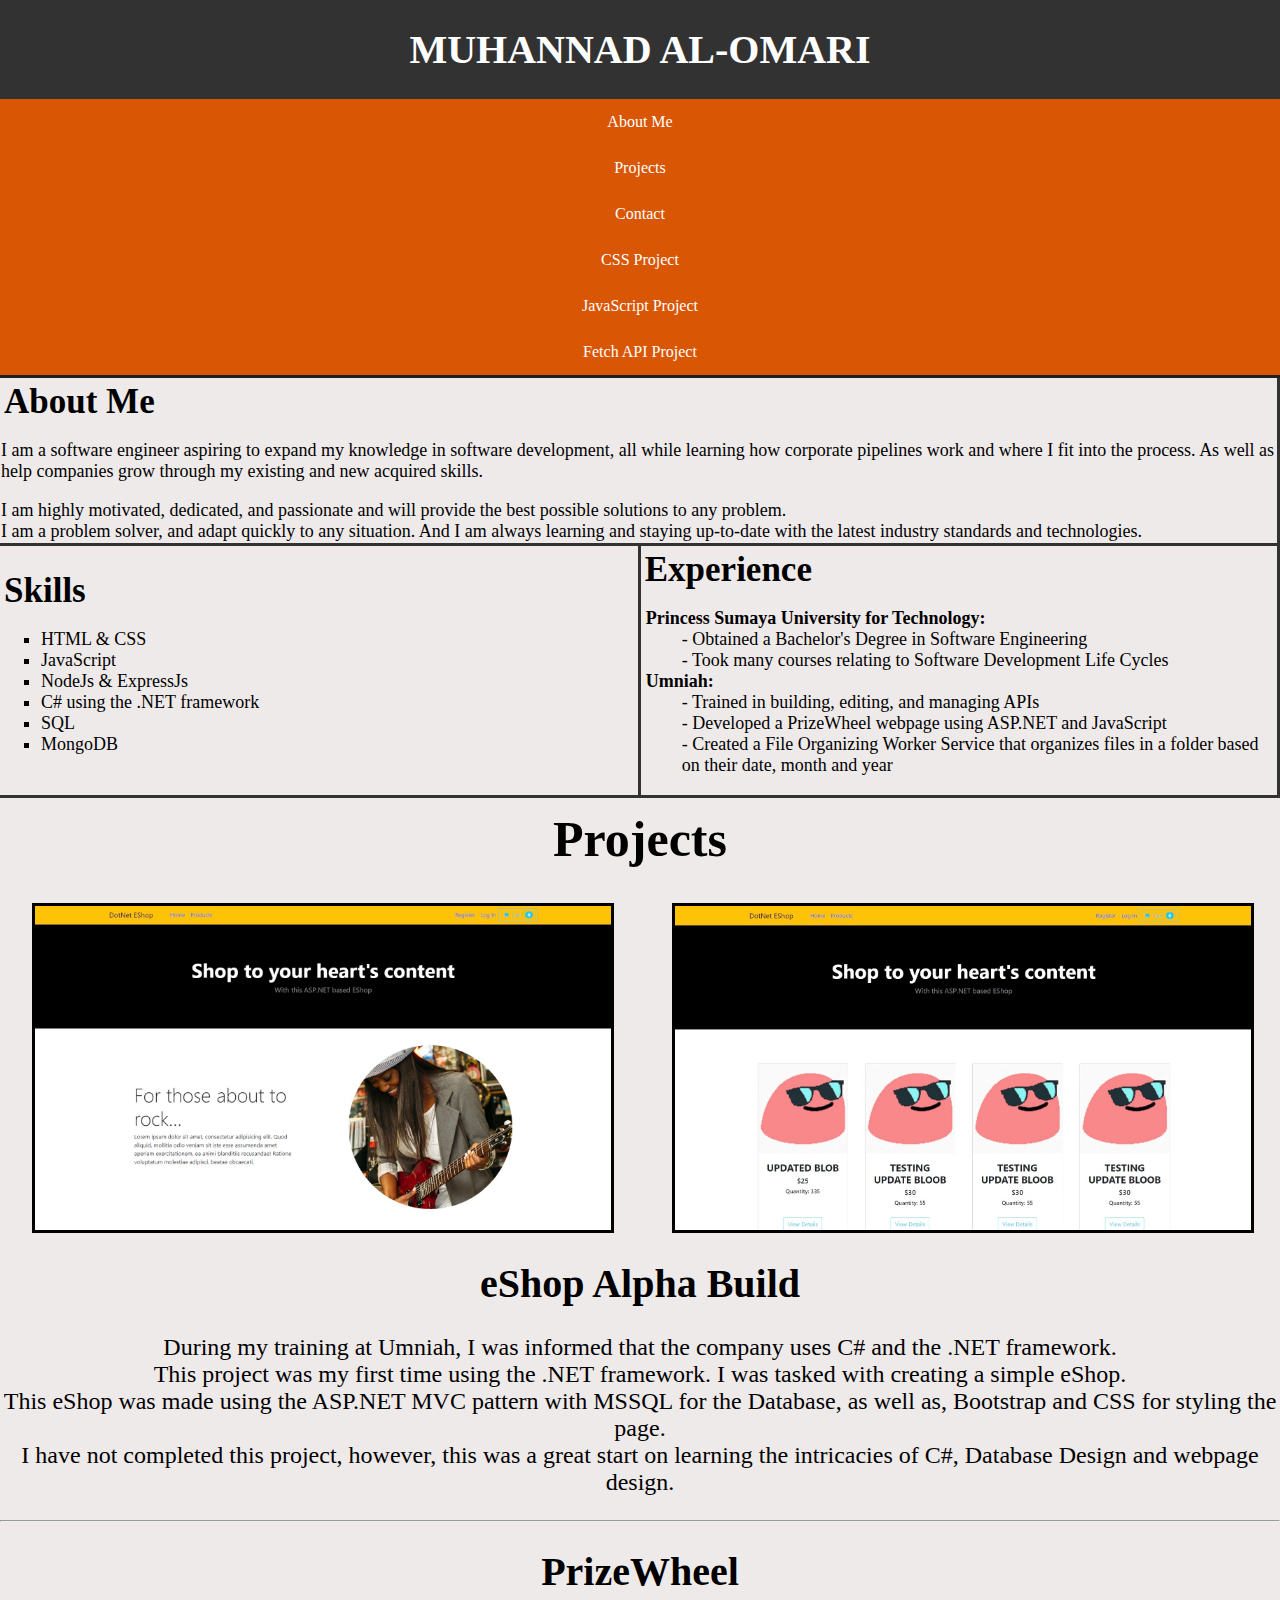
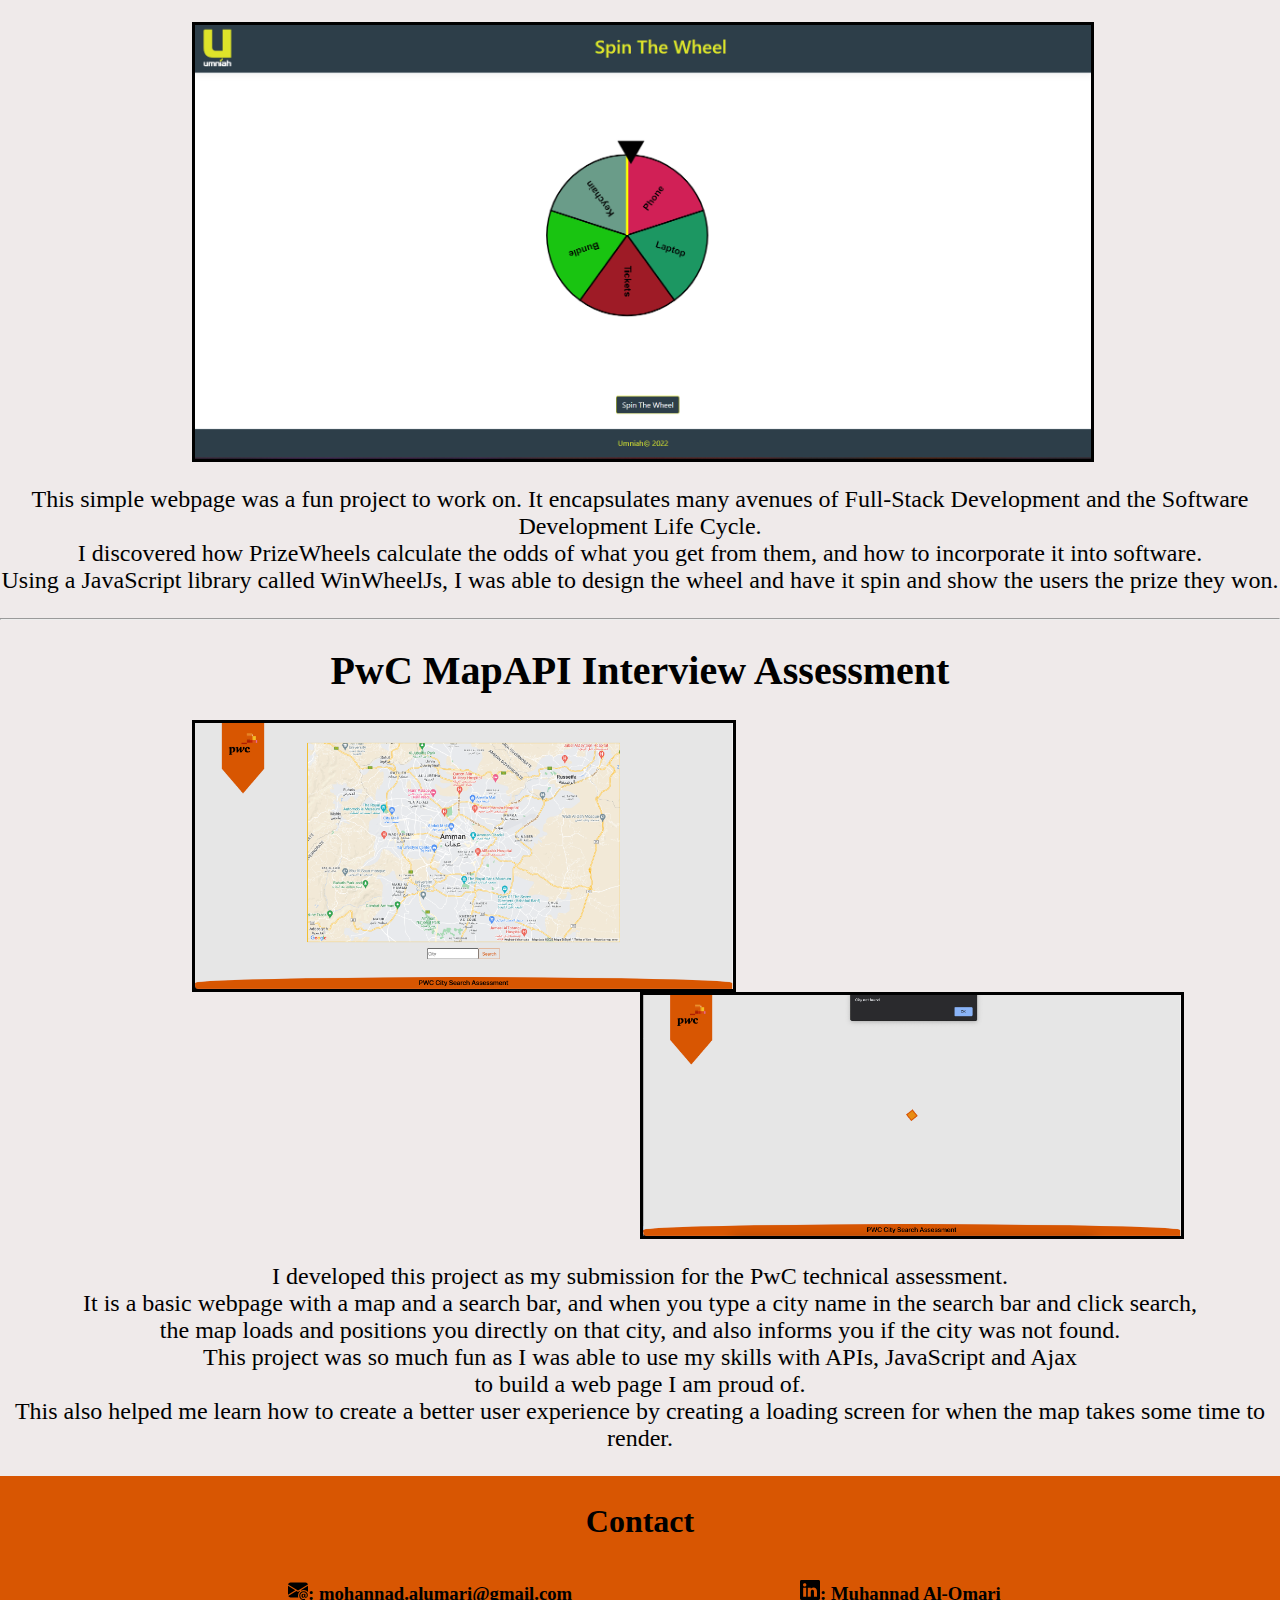
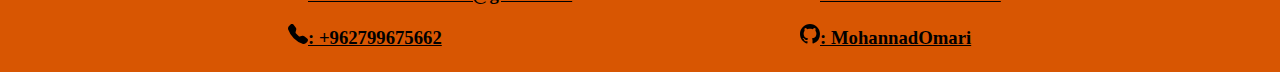
<file: index.html>
<html>
  <head>
    <title>Portfolio</title>
    <meta charset="utf-8" />
    <meta name="viewport" content="width=device-width, initial-scale=1" />
    <link rel="stylesheet" href="./css/style.css" />
  </head>

  <body>
    <!-- Header -->
    <header>
      <nav>
        <ul>
          <li class="heading">
            <a href="./"><h1 class="myName">MUHANNAD AL-OMARI</h1></a>
          </li>
          <li><a href="#about">About Me</a></li>
          <li><a href="#projects">Projects</a></li>
          <li><a href="#contact">Contact</a></li>
          <li><a href="./pages/Csspart.html">CSS Project</a></li>
          <li><a href="./pages/Jspart.html">JavaScript Project</a></li>
          <li><a href="./pages/fetchapi.html">Fetch API Project</a></li>
        </ul>
      </nav>
    </header>

    <!-- About Me -->
    <section id="about">
      <table>
        <tbody>
          <tr>
            <td colspan="2" class="aboutme">
              <h1 class="titles">About Me</h1>
              <p>
                I am a software engineer aspiring to expand my knowledge in
                software development, all while learning how corporate pipelines
                work and where I fit into the process. As well as help companies
                grow through my existing and new acquired skills.
              </p>
              <p>
                I am highly motivated, dedicated, and passionate and will
                provide the best possible solutions to any problem.<br />
                I am a problem solver, and adapt quickly to any situation. And I
                am always learning and staying up-to-date with the latest
                industry standards and technologies.
              </p>
            </td>
          </tr>
          <tr>
            <td class="skills">
              <h1 class="titles">Skills</h1>
              <ul class="skillslist">
                <li>HTML & CSS</li>
                <li>JavaScript</li>
                <li>NodeJs & ExpressJs</li>
                <li>C# using the .NET framework</li>
                <li>SQL</li>
                <li>MongoDB</li>
              </ul>
            </td>
            <td class="experience">
              <h1 class="titles">Experience</h1>
              <dl>
                <dt>Princess Sumaya University for Technology:</dt>
                <dd>- Obtained a Bachelor's Degree in Software Engineering</dd>
                <dd>
                  - Took many courses relating to Software Development Life
                  Cycles
                </dd>
                <dt>Umniah:</dt>
                <dd>- Trained in building, editing, and managing APIs</dd>
                <dd>
                  - Developed a PrizeWheel webpage using ASP.NET and JavaScript
                </dd>
                <dd>
                  - Created a File Organizing Worker Service that organizes
                  files in a folder based on their date, month and year
                </dd>
              </dl>
            </td>
          </tr>
        </tbody>
      </table>
    </section>

    <!-- Projects -->
    <section id="projects">
      <h1 class="projects">Projects</h1>
      <div class="d-flex">
        <div class="container">
          <img src="./imgs/eshop.jpeg" alt="eShop webpage" class="eshop" />
        </div>
        <div class="container">
          <img
            src="./imgs/eshopProducts.jpeg"
            alt="eShop Products"
            class="product"
          />
        </div>
      </div>
      <h1 class="descriptiontitle">eShop Alpha Build</h1>
      <p class="description">
        During my training at Umniah, I was informed that the company uses C#
        and the .NET framework. <br />
        This project was my first time using the .NET framework. I was tasked
        with creating a simple eShop. <br />
        This eShop was made using the ASP.NET MVC pattern with MSSQL for the
        Database, as well as, Bootstrap and CSS for styling the page. <br />
        I have not completed this project, however, this was a great start on
        learning the intricacies of C#, Database Design and webpage design.<br />
      </p>
      <hr />
      <h1 class="descriptiontitle">PrizeWheel</h1>
      <div class="container">
        <img src="./imgs/PrizeWheel.png" alt="PrizeWheel webpage" />
      </div>
      <p class="description">
        This simple webpage was a fun project to work on. It encapsulates many
        avenues of Full-Stack Development and the Software Development Life
        Cycle. <br />
        I discovered how PrizeWheels calculate the odds of what you get from
        them, and how to incorporate it into software. <br />
        Using a JavaScript library called WinWheelJs, I was able to design the
        wheel and have it spin and show the users the prize they won.
      </p>
      <hr />
      <h1 class="descriptiontitle">PwC MapAPI Interview Assessment</h1>
      <div class="container">
        <img src="./imgs/mapapi.png" alt="eShop webpage" class="leftimg" />
        <img
          src="./imgs/mapapiloading.png"
          alt="eShop Products"
          class="rightimg"
        />
      </div>
      <p class="description">
        I developed this project as my submission for the PwC technical
        assessment. <br />
        It is a basic webpage with a map and a search bar, and when you type a
        city name in the search bar and click search, <br />
        the map loads and positions you directly on that city, and also informs
        you if the city was not found. <br />
        This project was so much fun as I was able to use my skills with APIs,
        JavaScript and Ajax <br />
        to build a web page I am proud of. <br />
        This also helped me learn how to create a better user experience by
        creating a loading screen for when the map takes some time to render.
      </p>
    </section>

    <!-- Contact -->
    <footer id="contact">
      <h1 class="contacttitle">Contact</h1>
      <div class="d-flex">
        <div class="container">
          <h3>
            <a href="mailto:mohannad.alumari@gmail.com"
              ><img src="./svgs/email.svg" alt="email" class="leftsvg" />:
              mohannad.alumari@gmail.com</a
            >
          </h3>
          <h3>
            <a href="tel:+962799675662"
              ><img src="./svgs/phone.svg" alt="phone" class="leftsvg" />:
              +962799675662</a
            >
          </h3>
        </div>
        <div class="container">
          <h3>
            <a
              href="https://jo.linkedin.com/in/muhannad-al-omari-129437238"
              target="_blank"
              rel="noopener noreferrer"
              ><img
                src="./svgs/linkedin.svg"
                alt="linkedin"
                class="rightsvg"
              />: Muhannad Al-Omari</a
            >
          </h3>
          <h3>
            <a
              href="https://github.com/MohannadOmari"
              target="_blank"
              rel="noopener noreferrer"
              ><img src="./svgs/github.svg" alt="github" class="rightsvg" />:
              MohannadOmari</a
            >
          </h3>
        </div>
      </div>
    </footer>
  </body>
</html>
</file>
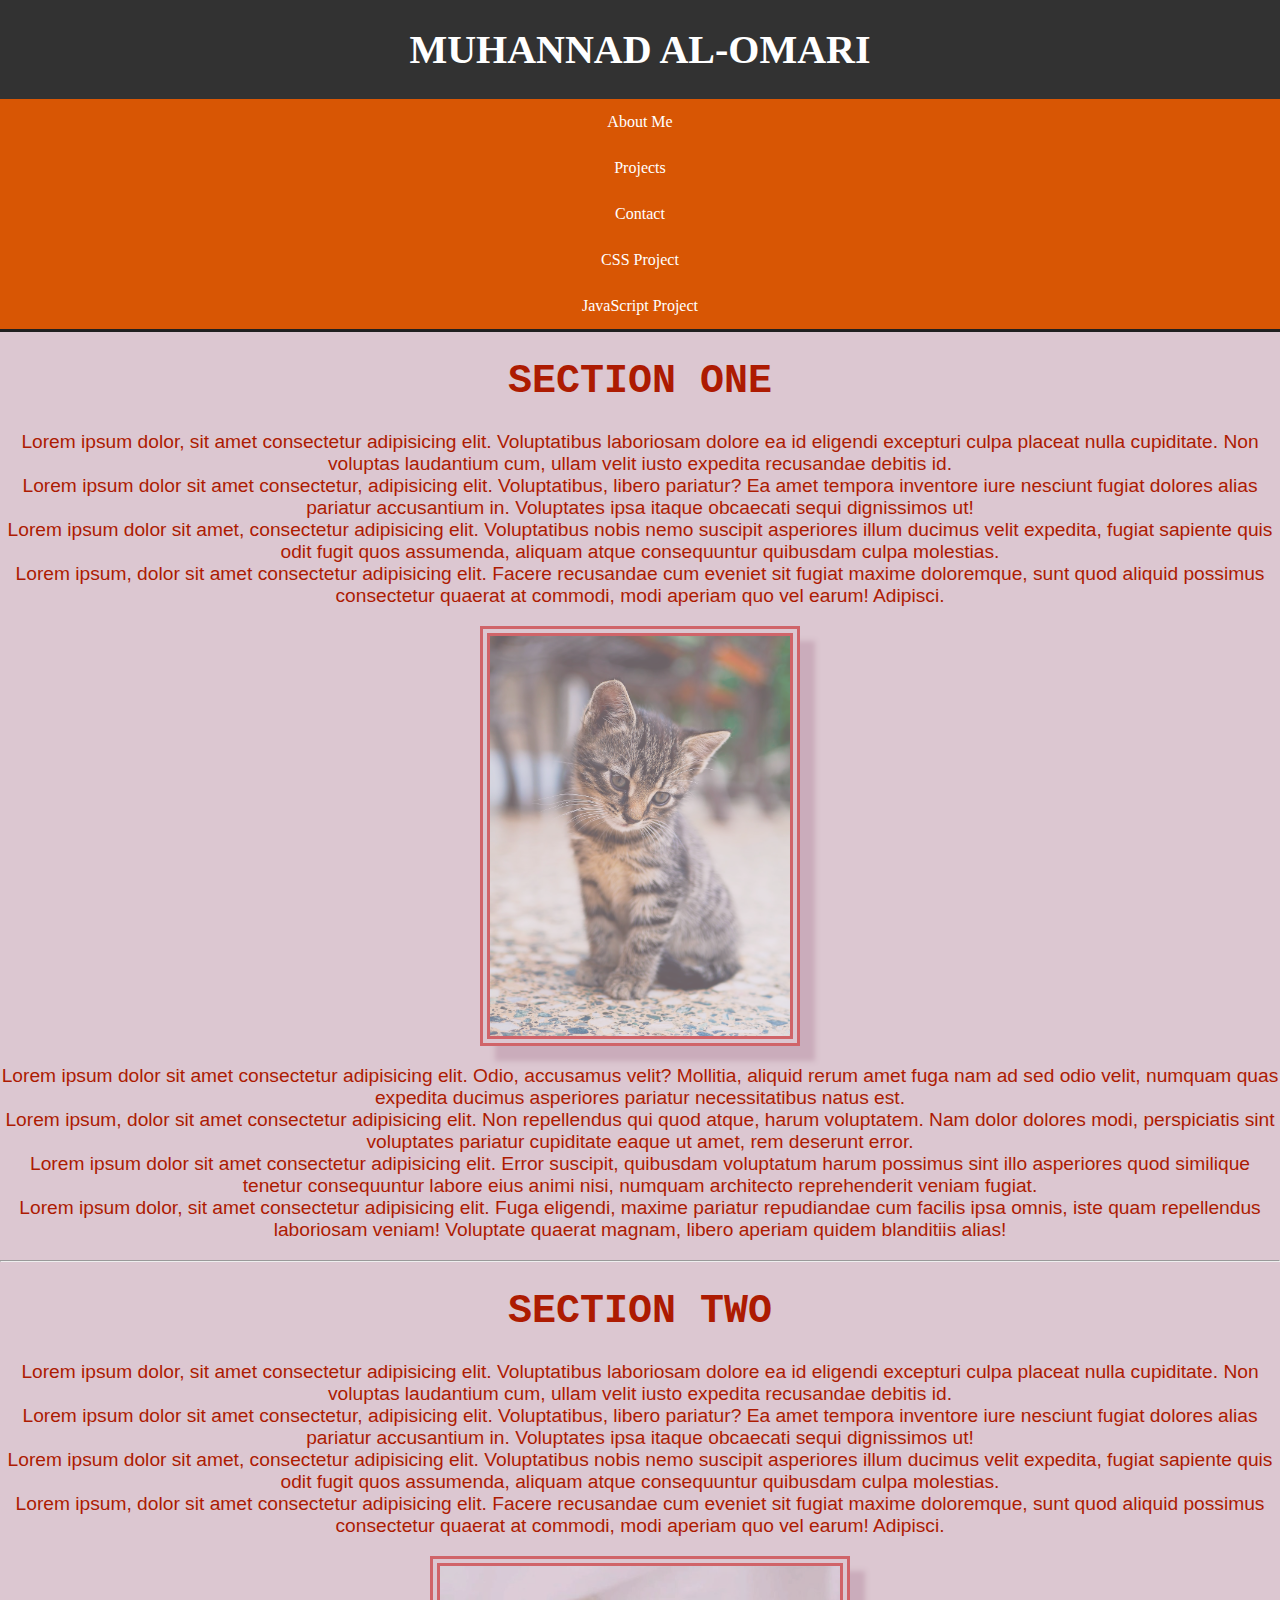
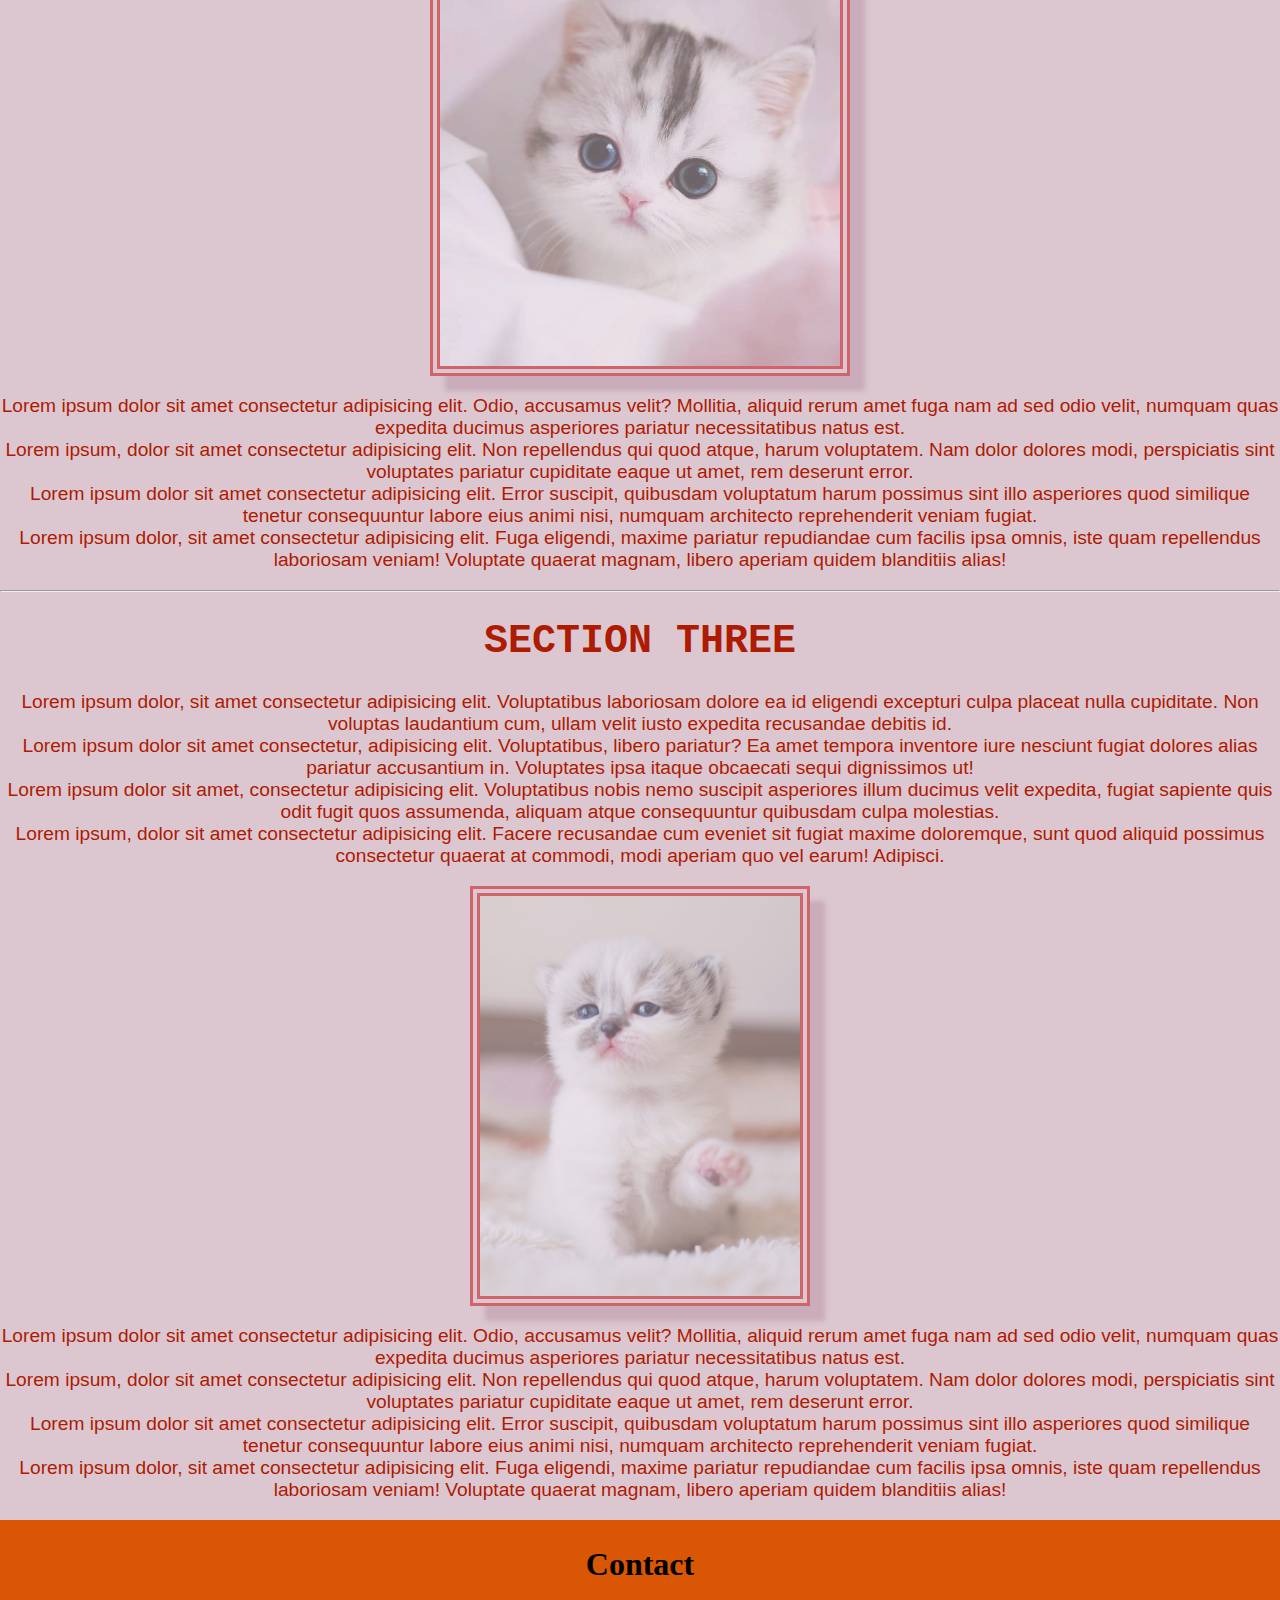
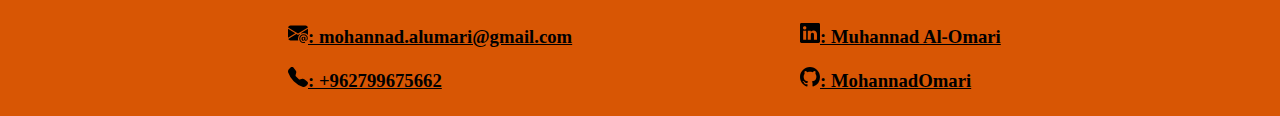
<file: Csspart.html>
<html>
  <head>
    <title>Assignment 1 - CSS part</title>
    <meta charset="utf-8" />
    <meta name="viewport" content="width=device-width, initial-scale=1" />
    <link rel="stylesheet" href="./css/csspart.css" />
  </head>
  <body>
    <!-- Header -->
    <header>
      <nav>
        <ul>
          <li class="heading">
            <a href="./"><h1 class="myName">MUHANNAD AL-OMARI</h1></a>
          </li>
          <li><a href="./#about">About Me</a></li>
          <li><a href="./#projects">Projects</a></li>
          <li><a href="#contact">Contact</a></li>
          <li><a href="./Csspart.html">CSS Project</a></li>
          <li><a href="./Jspart.html">JavaScript Project</a></li>
        </ul>
      </nav>
    </header>

    <section class="sectionOne">
      <h1>SECTION ONE</h1>
      <p>
        Lorem ipsum dolor, sit amet consectetur adipisicing elit. Voluptatibus
        laboriosam dolore ea id eligendi excepturi culpa placeat nulla
        cupiditate. Non voluptas laudantium cum, ullam velit iusto expedita
        recusandae debitis id. <br />
        Lorem ipsum dolor sit amet consectetur, adipisicing elit. Voluptatibus,
        libero pariatur? Ea amet tempora inventore iure nesciunt fugiat dolores
        alias pariatur accusantium in. Voluptates ipsa itaque obcaecati sequi
        dignissimos ut! <br />
        Lorem ipsum dolor sit amet, consectetur adipisicing elit. Voluptatibus
        nobis nemo suscipit asperiores illum ducimus velit expedita, fugiat
        sapiente quis odit fugit quos assumenda, aliquam atque consequuntur
        quibusdam culpa molestias. <br />
        Lorem ipsum, dolor sit amet consectetur adipisicing elit. Facere
        recusandae cum eveniet sit fugiat maxime doloremque, sunt quod aliquid
        possimus consectetur quaerat at commodi, modi aperiam quo vel earum!
        Adipisci.
      </p>
      <img src="./imgs/cat1.jpeg" alt="cat" height="400" />
      <p>
        Lorem ipsum dolor sit amet consectetur adipisicing elit. Odio, accusamus
        velit? Mollitia, aliquid rerum amet fuga nam ad sed odio velit, numquam
        quas expedita ducimus asperiores pariatur necessitatibus natus est.
        <br />
        Lorem ipsum, dolor sit amet consectetur adipisicing elit. Non
        repellendus qui quod atque, harum voluptatem. Nam dolor dolores modi,
        perspiciatis sint voluptates pariatur cupiditate eaque ut amet, rem
        deserunt error. <br />
        Lorem ipsum dolor sit amet consectetur adipisicing elit. Error suscipit,
        quibusdam voluptatum harum possimus sint illo asperiores quod similique
        tenetur consequuntur labore eius animi nisi, numquam architecto
        reprehenderit veniam fugiat. <br />
        Lorem ipsum dolor, sit amet consectetur adipisicing elit. Fuga eligendi,
        maxime pariatur repudiandae cum facilis ipsa omnis, iste quam
        repellendus laboriosam veniam! Voluptate quaerat magnam, libero aperiam
        quidem blanditiis alias!
      </p>
    </section>
    <hr />
    <section class="sectionTwo">
      <h1>SECTION TWO</h1>
      <p>
        Lorem ipsum dolor, sit amet consectetur adipisicing elit. Voluptatibus
        laboriosam dolore ea id eligendi excepturi culpa placeat nulla
        cupiditate. Non voluptas laudantium cum, ullam velit iusto expedita
        recusandae debitis id. <br />
        Lorem ipsum dolor sit amet consectetur, adipisicing elit. Voluptatibus,
        libero pariatur? Ea amet tempora inventore iure nesciunt fugiat dolores
        alias pariatur accusantium in. Voluptates ipsa itaque obcaecati sequi
        dignissimos ut! <br />
        Lorem ipsum dolor sit amet, consectetur adipisicing elit. Voluptatibus
        nobis nemo suscipit asperiores illum ducimus velit expedita, fugiat
        sapiente quis odit fugit quos assumenda, aliquam atque consequuntur
        quibusdam culpa molestias. <br />
        Lorem ipsum, dolor sit amet consectetur adipisicing elit. Facere
        recusandae cum eveniet sit fugiat maxime doloremque, sunt quod aliquid
        possimus consectetur quaerat at commodi, modi aperiam quo vel earum!
        Adipisci.
      </p>
      <img src="./imgs/cat2.jpeg" alt="cat" height="400" />
      <p>
        Lorem ipsum dolor sit amet consectetur adipisicing elit. Odio, accusamus
        velit? Mollitia, aliquid rerum amet fuga nam ad sed odio velit, numquam
        quas expedita ducimus asperiores pariatur necessitatibus natus est.
        <br />
        Lorem ipsum, dolor sit amet consectetur adipisicing elit. Non
        repellendus qui quod atque, harum voluptatem. Nam dolor dolores modi,
        perspiciatis sint voluptates pariatur cupiditate eaque ut amet, rem
        deserunt error. <br />
        Lorem ipsum dolor sit amet consectetur adipisicing elit. Error suscipit,
        quibusdam voluptatum harum possimus sint illo asperiores quod similique
        tenetur consequuntur labore eius animi nisi, numquam architecto
        reprehenderit veniam fugiat. <br />
        Lorem ipsum dolor, sit amet consectetur adipisicing elit. Fuga eligendi,
        maxime pariatur repudiandae cum facilis ipsa omnis, iste quam
        repellendus laboriosam veniam! Voluptate quaerat magnam, libero aperiam
        quidem blanditiis alias!
      </p>
    </section>
    <hr />
    <section class="sectionThree">
      <h1>SECTION THREE</h1>
      <p>
        Lorem ipsum dolor, sit amet consectetur adipisicing elit. Voluptatibus
        laboriosam dolore ea id eligendi excepturi culpa placeat nulla
        cupiditate. Non voluptas laudantium cum, ullam velit iusto expedita
        recusandae debitis id. <br />
        Lorem ipsum dolor sit amet consectetur, adipisicing elit. Voluptatibus,
        libero pariatur? Ea amet tempora inventore iure nesciunt fugiat dolores
        alias pariatur accusantium in. Voluptates ipsa itaque obcaecati sequi
        dignissimos ut! <br />
        Lorem ipsum dolor sit amet, consectetur adipisicing elit. Voluptatibus
        nobis nemo suscipit asperiores illum ducimus velit expedita, fugiat
        sapiente quis odit fugit quos assumenda, aliquam atque consequuntur
        quibusdam culpa molestias. <br />
        Lorem ipsum, dolor sit amet consectetur adipisicing elit. Facere
        recusandae cum eveniet sit fugiat maxime doloremque, sunt quod aliquid
        possimus consectetur quaerat at commodi, modi aperiam quo vel earum!
        Adipisci.
      </p>
      <img src="./imgs/cat3.jpeg" alt="cat" height="400" />
      <p>
        Lorem ipsum dolor sit amet consectetur adipisicing elit. Odio, accusamus
        velit? Mollitia, aliquid rerum amet fuga nam ad sed odio velit, numquam
        quas expedita ducimus asperiores pariatur necessitatibus natus est.
        <br />
        Lorem ipsum, dolor sit amet consectetur adipisicing elit. Non
        repellendus qui quod atque, harum voluptatem. Nam dolor dolores modi,
        perspiciatis sint voluptates pariatur cupiditate eaque ut amet, rem
        deserunt error. <br />
        Lorem ipsum dolor sit amet consectetur adipisicing elit. Error suscipit,
        quibusdam voluptatum harum possimus sint illo asperiores quod similique
        tenetur consequuntur labore eius animi nisi, numquam architecto
        reprehenderit veniam fugiat. <br />
        Lorem ipsum dolor, sit amet consectetur adipisicing elit. Fuga eligendi,
        maxime pariatur repudiandae cum facilis ipsa omnis, iste quam
        repellendus laboriosam veniam! Voluptate quaerat magnam, libero aperiam
        quidem blanditiis alias!
      </p>
    </section>

    <!-- Contact -->
    <footer id="contact">
      <h1 class="contacttitle">Contact</h1>
      <div class="d-flex">
        <div class="container">
          <h3>
            <a href="mailto:mohannad.alumari@gmail.com"
              ><img src="./svgs/email.svg" alt="email" class="leftsvg" />:
              mohannad.alumari@gmail.com</a
            >
          </h3>
          <h3>
            <a href="tel:+962799675662"
              ><img src="./svgs/phone.svg" alt="phone" class="leftsvg" />:
              +962799675662</a
            >
          </h3>
        </div>
        <div class="container">
          <h3>
            <a
              href="https://jo.linkedin.com/in/muhannad-al-omari-129437238"
              target="_blank"
              rel="noopener noreferrer"
              ><img
                src="./svgs/linkedin.svg"
                alt="linkedin"
                class="rightsvg"
              />: Muhannad Al-Omari</a
            >
          </h3>
          <h3>
            <a
              href="https://github.com/MohannadOmari"
              target="_blank"
              rel="noopener noreferrer"
              ><img src="./svgs/github.svg" alt="github" class="rightsvg" />:
              MohannadOmari</a
            >
          </h3>
        </div>
      </div>
    </footer>
  </body>
</html>
</file>
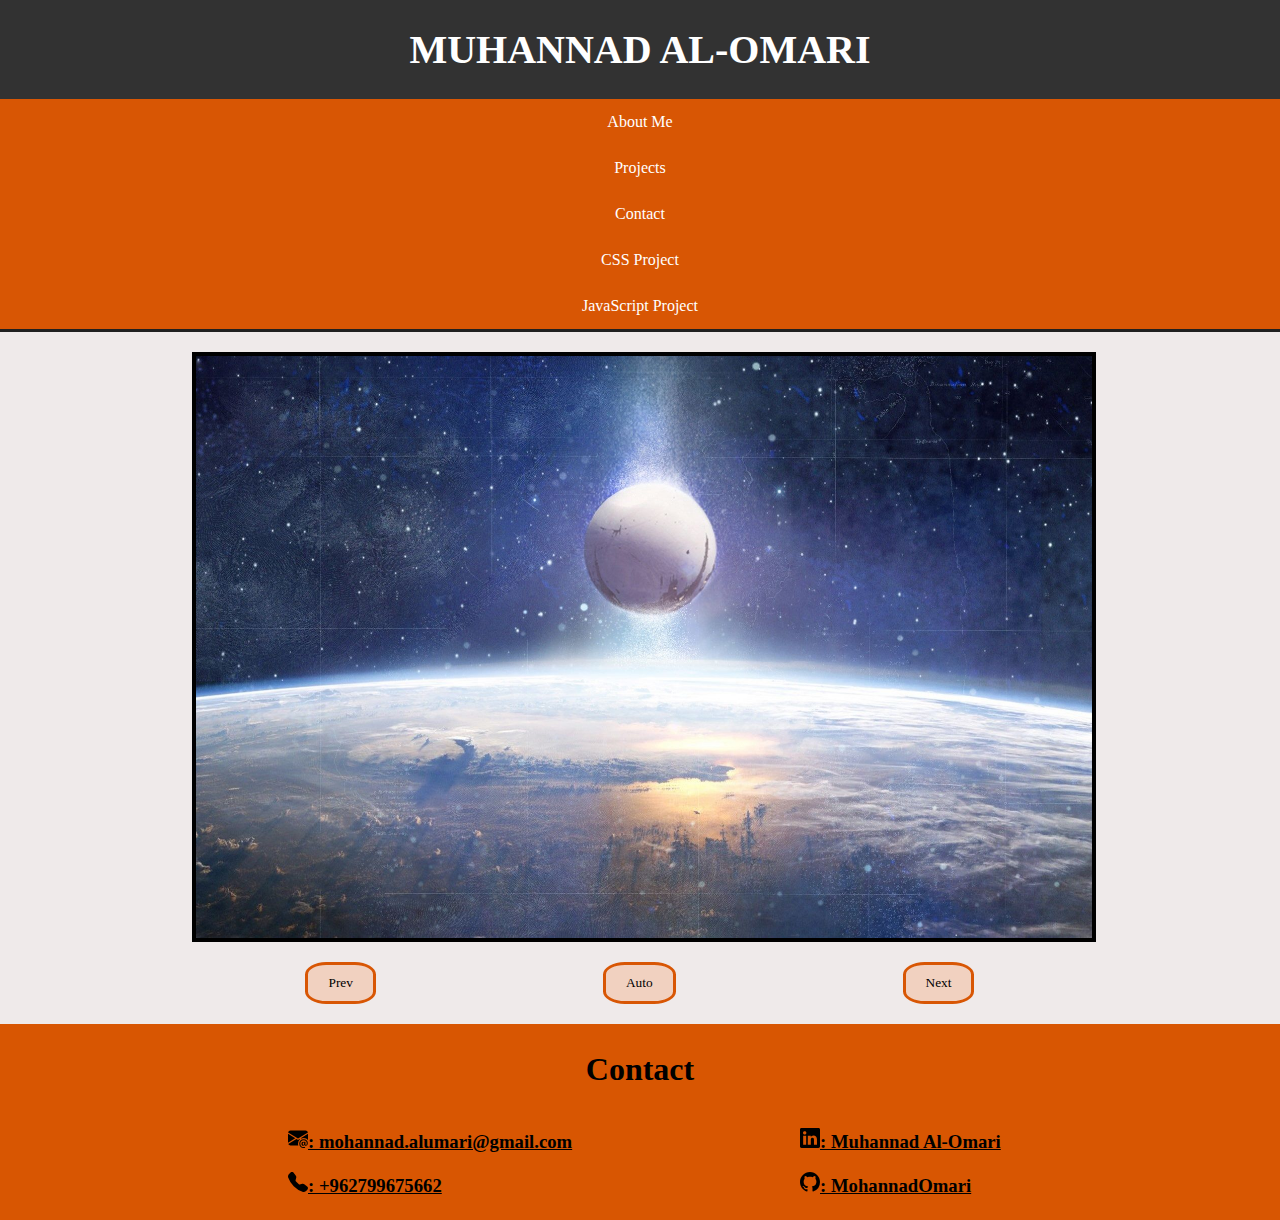
<file: Jspart.html>
<html>
  <head>
    <title>Assignment 1 - JS part</title>
    <meta charset="utf-8" />
    <meta name="viewport" content="width=device-width, initial-scale=1" />
    <link rel="stylesheet" href="./css/jspart.css" />
    <script type="module" src="./js/Index.js"></script>
  </head>
  <body>
    <!-- Header -->
    <header>
      <nav>
        <ul>
          <li class="heading">
            <a href="./"><h1 class="myName">MUHANNAD AL-OMARI</h1></a>
          </li>
          <li><a href="./#about">About Me</a></li>
          <li><a href="./#projects">Projects</a></li>
          <li><a href="#contact">Contact</a></li>
          <li><a href="./Csspart.html">CSS Project</a></li>
          <li><a href="./Jspart.html">JavaScript Project</a></li>
        </ul>
      </nav>
    </header>

    <section>
      <div class="container">
        <img src="./imgs/traveller.jpeg" alt="image" class="gallery" id="img" />
      </div>
      <div class="buttons container">
        <button class="btn" id="prev">Prev</button>
        <button class="btn" id="auto">Auto</button>
        <button class="btn" id="next">Next</button>
      </div>
    </section>

    <!-- Contact -->
    <footer id="contact">
      <h1 class="contacttitle">Contact</h1>
      <div class="d-flex">
        <div class="container">
          <h3>
            <a href="mailto:mohannad.alumari@gmail.com"
              ><img src="./svgs/email.svg" alt="email" class="leftsvg" />:
              mohannad.alumari@gmail.com</a
            >
          </h3>
          <h3>
            <a href="tel:+962799675662"
              ><img src="./svgs/phone.svg" alt="phone" class="leftsvg" />:
              +962799675662</a
            >
          </h3>
        </div>
        <div class="container">
          <h3>
            <a
              href="https://jo.linkedin.com/in/muhannad-al-omari-129437238"
              target="_blank"
              rel="noopener noreferrer"
              ><img
                src="./svgs/linkedin.svg"
                alt="linkedin"
                class="rightsvg"
              />: Muhannad Al-Omari</a
            >
          </h3>
          <h3>
            <a
              href="https://github.com/MohannadOmari"
              target="_blank"
              rel="noopener noreferrer"
              ><img src="./svgs/github.svg" alt="github" class="rightsvg" />:
              MohannadOmari</a
            >
          </h3>
        </div>
      </div>
    </footer>
  </body>
</html>
</file>
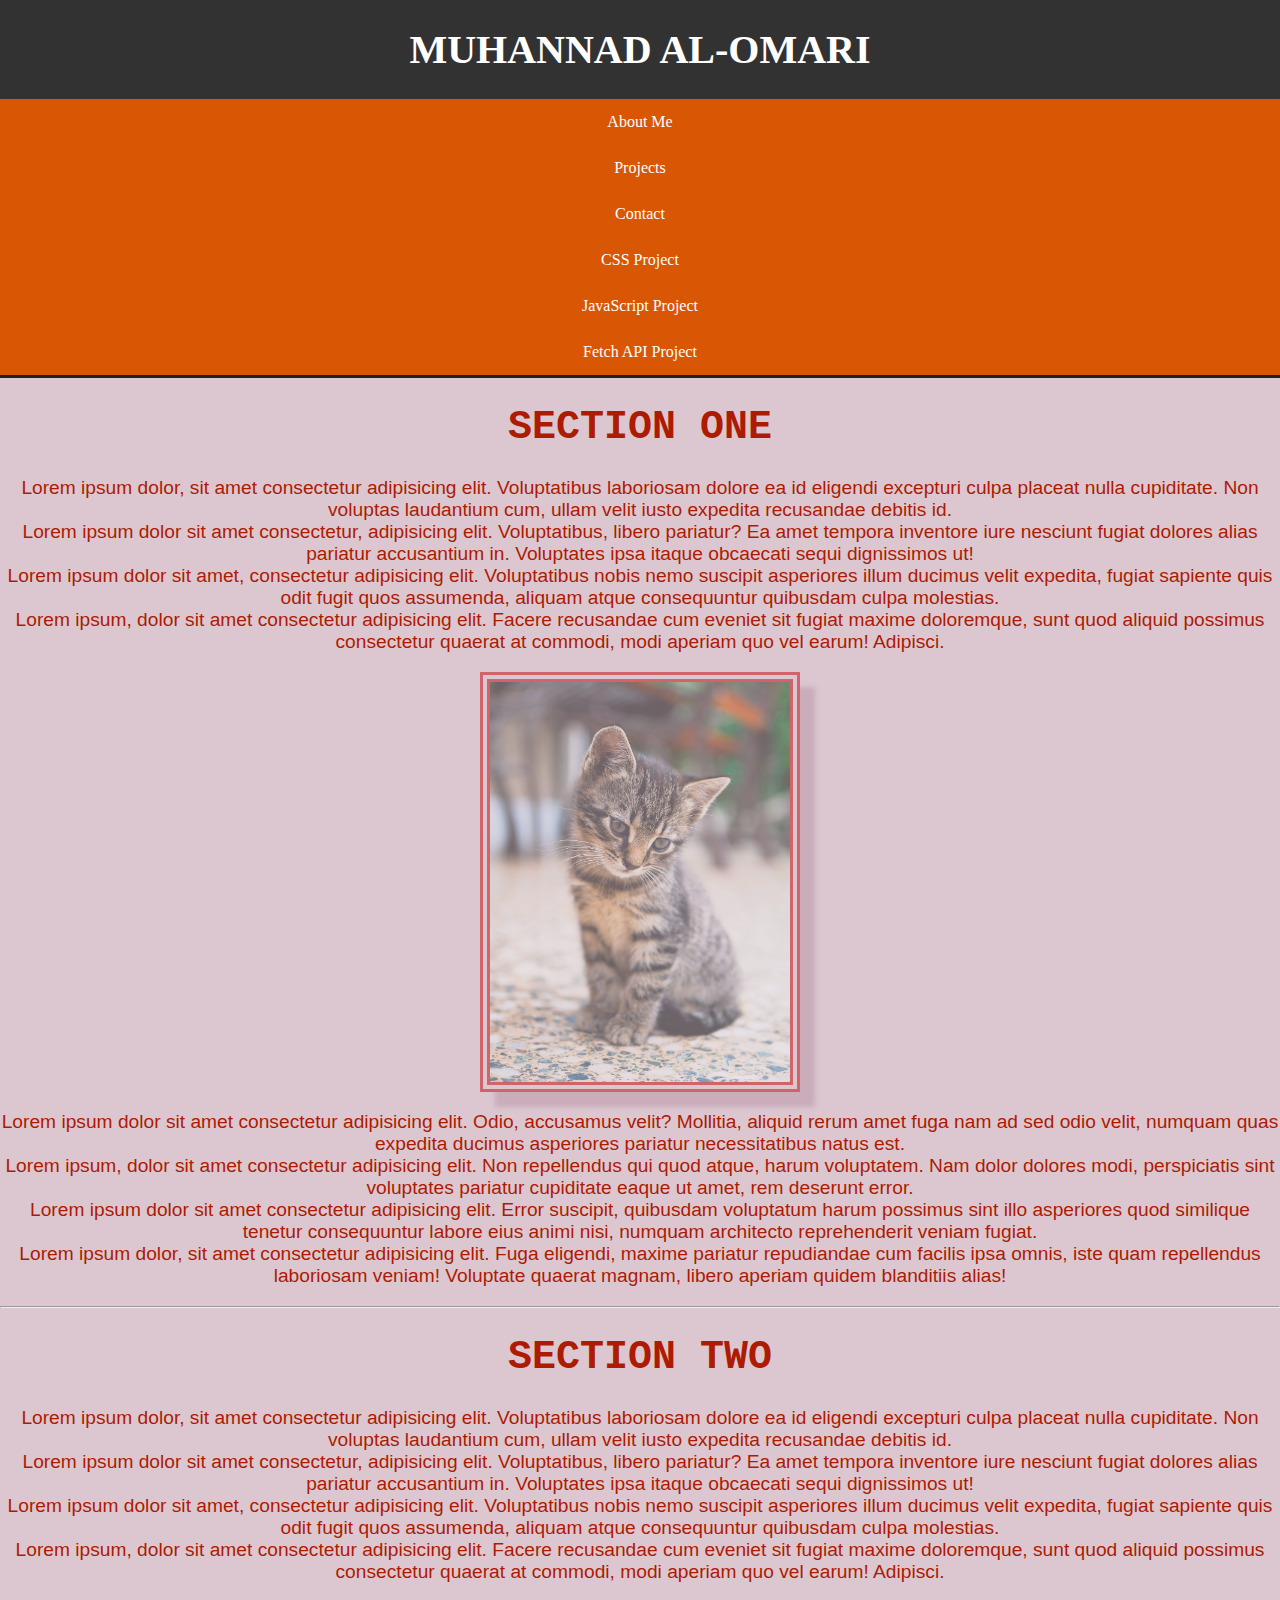
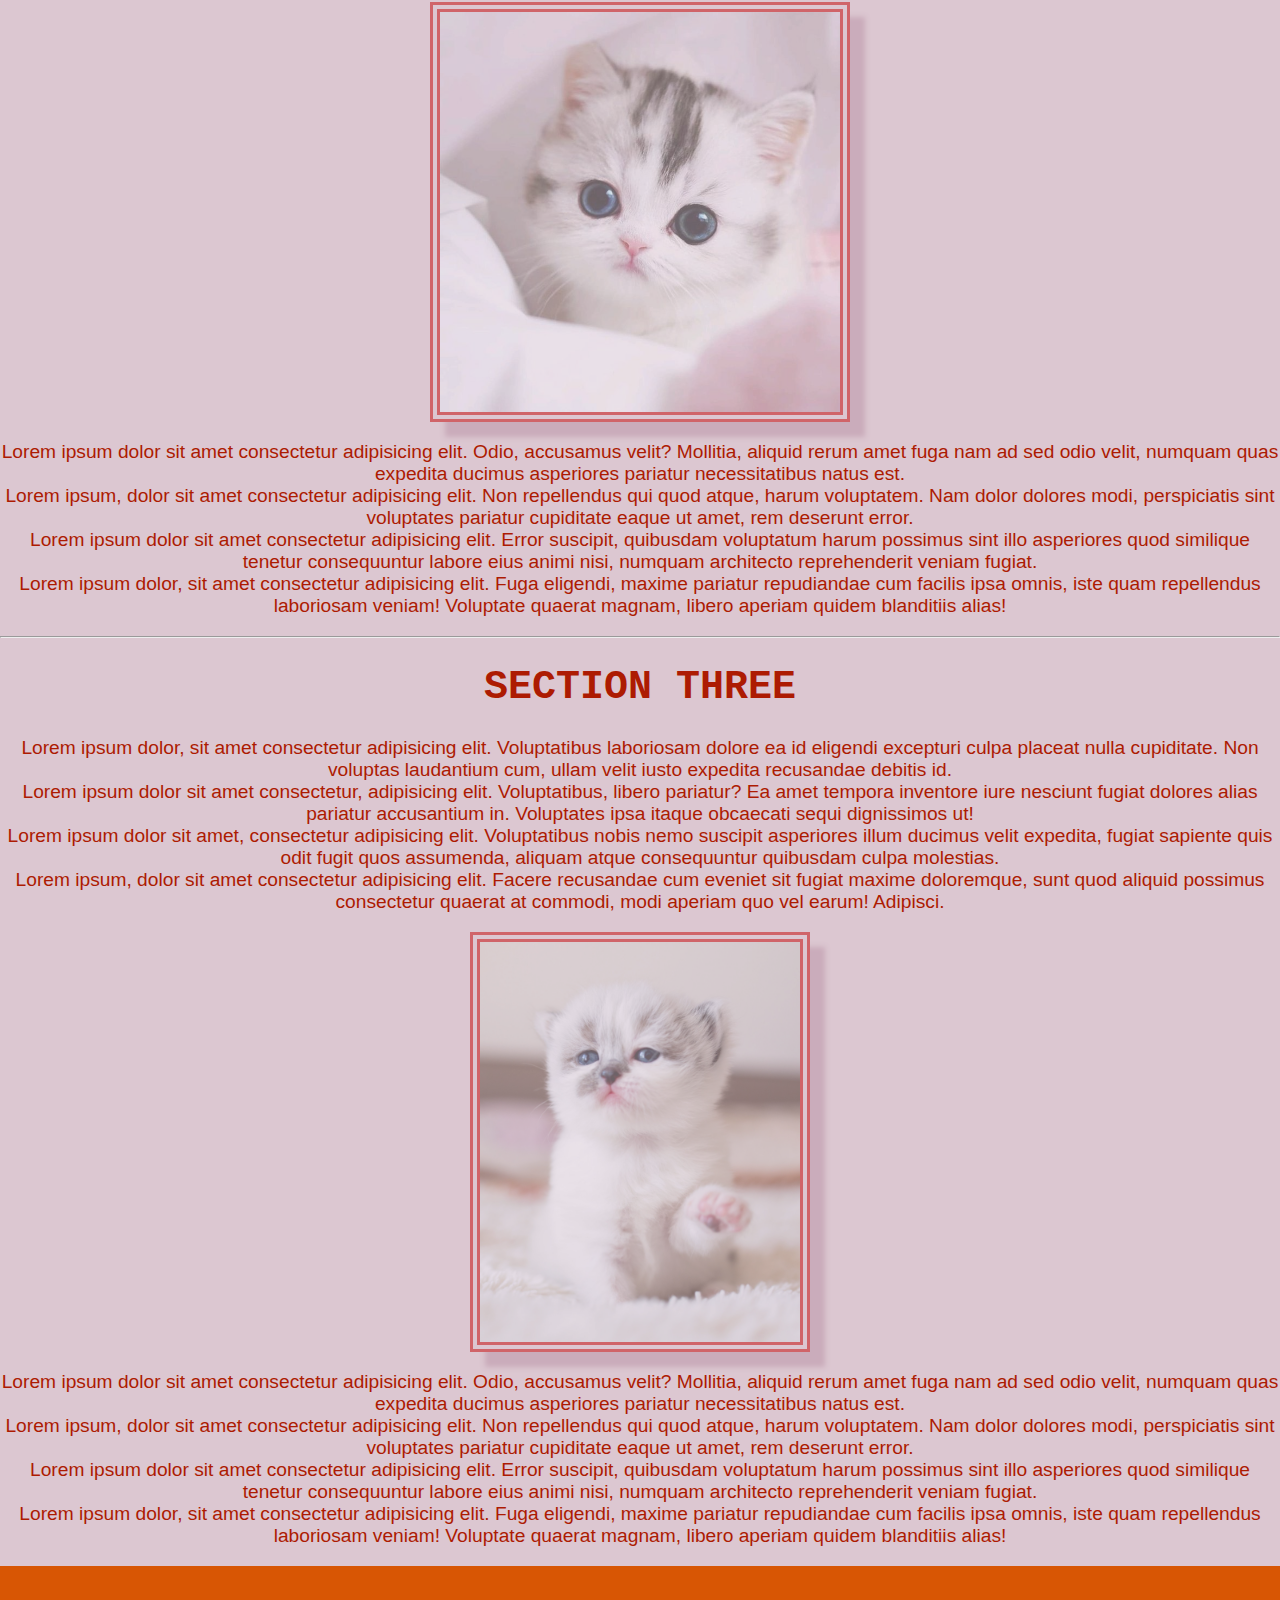
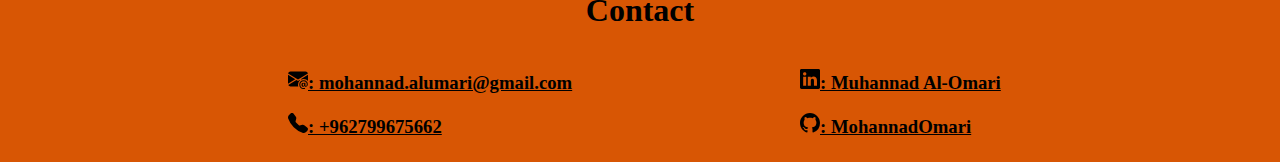
<file: pages/Csspart.html>
<html>
  <head>
    <title>Assignment 1 - CSS part</title>
    <meta charset="utf-8" />
    <meta name="viewport" content="width=device-width, initial-scale=1" />
    <link rel="stylesheet" href="../css/csspart.css" />
  </head>
  <body>
    <!-- Header -->
    <header>
      <nav>
        <ul>
          <li class="heading">
            <a href="../index.html"><h1 class="myName">MUHANNAD AL-OMARI</h1></a>
          </li>
          <li><a href="../#about">About Me</a></li>
          <li><a href="../#projects">Projects</a></li>
          <li><a href="#contact">Contact</a></li>
          <li><a href="./Csspart.html">CSS Project</a></li>
          <li><a href="./Jspart.html">JavaScript Project</a></li>
          <li><a href="./fetchapi.html">Fetch API Project</a></li>
        </ul>
      </nav>
    </header>

    <section class="sectionOne">
      <h1>SECTION ONE</h1>
      <p>
        Lorem ipsum dolor, sit amet consectetur adipisicing elit. Voluptatibus
        laboriosam dolore ea id eligendi excepturi culpa placeat nulla
        cupiditate. Non voluptas laudantium cum, ullam velit iusto expedita
        recusandae debitis id. <br />
        Lorem ipsum dolor sit amet consectetur, adipisicing elit. Voluptatibus,
        libero pariatur? Ea amet tempora inventore iure nesciunt fugiat dolores
        alias pariatur accusantium in. Voluptates ipsa itaque obcaecati sequi
        dignissimos ut! <br />
        Lorem ipsum dolor sit amet, consectetur adipisicing elit. Voluptatibus
        nobis nemo suscipit asperiores illum ducimus velit expedita, fugiat
        sapiente quis odit fugit quos assumenda, aliquam atque consequuntur
        quibusdam culpa molestias. <br />
        Lorem ipsum, dolor sit amet consectetur adipisicing elit. Facere
        recusandae cum eveniet sit fugiat maxime doloremque, sunt quod aliquid
        possimus consectetur quaerat at commodi, modi aperiam quo vel earum!
        Adipisci.
      </p>
      <img src="../imgs/cat1.jpeg" alt="cat" height="400" />
      <p>
        Lorem ipsum dolor sit amet consectetur adipisicing elit. Odio, accusamus
        velit? Mollitia, aliquid rerum amet fuga nam ad sed odio velit, numquam
        quas expedita ducimus asperiores pariatur necessitatibus natus est.
        <br />
        Lorem ipsum, dolor sit amet consectetur adipisicing elit. Non
        repellendus qui quod atque, harum voluptatem. Nam dolor dolores modi,
        perspiciatis sint voluptates pariatur cupiditate eaque ut amet, rem
        deserunt error. <br />
        Lorem ipsum dolor sit amet consectetur adipisicing elit. Error suscipit,
        quibusdam voluptatum harum possimus sint illo asperiores quod similique
        tenetur consequuntur labore eius animi nisi, numquam architecto
        reprehenderit veniam fugiat. <br />
        Lorem ipsum dolor, sit amet consectetur adipisicing elit. Fuga eligendi,
        maxime pariatur repudiandae cum facilis ipsa omnis, iste quam
        repellendus laboriosam veniam! Voluptate quaerat magnam, libero aperiam
        quidem blanditiis alias!
      </p>
    </section>
    <hr />
    <section class="sectionTwo">
      <h1>SECTION TWO</h1>
      <p>
        Lorem ipsum dolor, sit amet consectetur adipisicing elit. Voluptatibus
        laboriosam dolore ea id eligendi excepturi culpa placeat nulla
        cupiditate. Non voluptas laudantium cum, ullam velit iusto expedita
        recusandae debitis id. <br />
        Lorem ipsum dolor sit amet consectetur, adipisicing elit. Voluptatibus,
        libero pariatur? Ea amet tempora inventore iure nesciunt fugiat dolores
        alias pariatur accusantium in. Voluptates ipsa itaque obcaecati sequi
        dignissimos ut! <br />
        Lorem ipsum dolor sit amet, consectetur adipisicing elit. Voluptatibus
        nobis nemo suscipit asperiores illum ducimus velit expedita, fugiat
        sapiente quis odit fugit quos assumenda, aliquam atque consequuntur
        quibusdam culpa molestias. <br />
        Lorem ipsum, dolor sit amet consectetur adipisicing elit. Facere
        recusandae cum eveniet sit fugiat maxime doloremque, sunt quod aliquid
        possimus consectetur quaerat at commodi, modi aperiam quo vel earum!
        Adipisci.
      </p>
      <img src="../imgs/cat2.jpeg" alt="cat" height="400" />
      <p>
        Lorem ipsum dolor sit amet consectetur adipisicing elit. Odio, accusamus
        velit? Mollitia, aliquid rerum amet fuga nam ad sed odio velit, numquam
        quas expedita ducimus asperiores pariatur necessitatibus natus est.
        <br />
        Lorem ipsum, dolor sit amet consectetur adipisicing elit. Non
        repellendus qui quod atque, harum voluptatem. Nam dolor dolores modi,
        perspiciatis sint voluptates pariatur cupiditate eaque ut amet, rem
        deserunt error. <br />
        Lorem ipsum dolor sit amet consectetur adipisicing elit. Error suscipit,
        quibusdam voluptatum harum possimus sint illo asperiores quod similique
        tenetur consequuntur labore eius animi nisi, numquam architecto
        reprehenderit veniam fugiat. <br />
        Lorem ipsum dolor, sit amet consectetur adipisicing elit. Fuga eligendi,
        maxime pariatur repudiandae cum facilis ipsa omnis, iste quam
        repellendus laboriosam veniam! Voluptate quaerat magnam, libero aperiam
        quidem blanditiis alias!
      </p>
    </section>
    <hr />
    <section class="sectionThree">
      <h1>SECTION THREE</h1>
      <p>
        Lorem ipsum dolor, sit amet consectetur adipisicing elit. Voluptatibus
        laboriosam dolore ea id eligendi excepturi culpa placeat nulla
        cupiditate. Non voluptas laudantium cum, ullam velit iusto expedita
        recusandae debitis id. <br />
        Lorem ipsum dolor sit amet consectetur, adipisicing elit. Voluptatibus,
        libero pariatur? Ea amet tempora inventore iure nesciunt fugiat dolores
        alias pariatur accusantium in. Voluptates ipsa itaque obcaecati sequi
        dignissimos ut! <br />
        Lorem ipsum dolor sit amet, consectetur adipisicing elit. Voluptatibus
        nobis nemo suscipit asperiores illum ducimus velit expedita, fugiat
        sapiente quis odit fugit quos assumenda, aliquam atque consequuntur
        quibusdam culpa molestias. <br />
        Lorem ipsum, dolor sit amet consectetur adipisicing elit. Facere
        recusandae cum eveniet sit fugiat maxime doloremque, sunt quod aliquid
        possimus consectetur quaerat at commodi, modi aperiam quo vel earum!
        Adipisci.
      </p>
      <img src="../imgs/cat3.jpeg" alt="cat" height="400" />
      <p>
        Lorem ipsum dolor sit amet consectetur adipisicing elit. Odio, accusamus
        velit? Mollitia, aliquid rerum amet fuga nam ad sed odio velit, numquam
        quas expedita ducimus asperiores pariatur necessitatibus natus est.
        <br />
        Lorem ipsum, dolor sit amet consectetur adipisicing elit. Non
        repellendus qui quod atque, harum voluptatem. Nam dolor dolores modi,
        perspiciatis sint voluptates pariatur cupiditate eaque ut amet, rem
        deserunt error. <br />
        Lorem ipsum dolor sit amet consectetur adipisicing elit. Error suscipit,
        quibusdam voluptatum harum possimus sint illo asperiores quod similique
        tenetur consequuntur labore eius animi nisi, numquam architecto
        reprehenderit veniam fugiat. <br />
        Lorem ipsum dolor, sit amet consectetur adipisicing elit. Fuga eligendi,
        maxime pariatur repudiandae cum facilis ipsa omnis, iste quam
        repellendus laboriosam veniam! Voluptate quaerat magnam, libero aperiam
        quidem blanditiis alias!
      </p>
    </section>

    <!-- Contact -->
    <footer id="contact">
      <h1 class="contacttitle">Contact</h1>
      <div class="d-flex">
        <div class="container">
          <h3>
            <a href="mailto:mohannad.alumari@gmail.com"
              ><img src="../svgs/email.svg" alt="email" class="leftsvg" />:
              mohannad.alumari@gmail.com</a
            >
          </h3>
          <h3>
            <a href="tel:+962799675662"
              ><img src="../svgs/phone.svg" alt="phone" class="leftsvg" />:
              +962799675662</a
            >
          </h3>
        </div>
        <div class="container">
          <h3>
            <a
              href="https://jo.linkedin.com/in/muhannad-al-omari-129437238"
              target="_blank"
              rel="noopener noreferrer"
              ><img
                src="../svgs/linkedin.svg"
                alt="linkedin"
                class="rightsvg"
              />: Muhannad Al-Omari</a
            >
          </h3>
          <h3>
            <a
              href="https://github.com/MohannadOmari"
              target="_blank"
              rel="noopener noreferrer"
              ><img src="../svgs/github.svg" alt="github" class="rightsvg" />:
              MohannadOmari</a
            >
          </h3>
        </div>
      </div>
    </footer>
  </body>
</html>
</file>
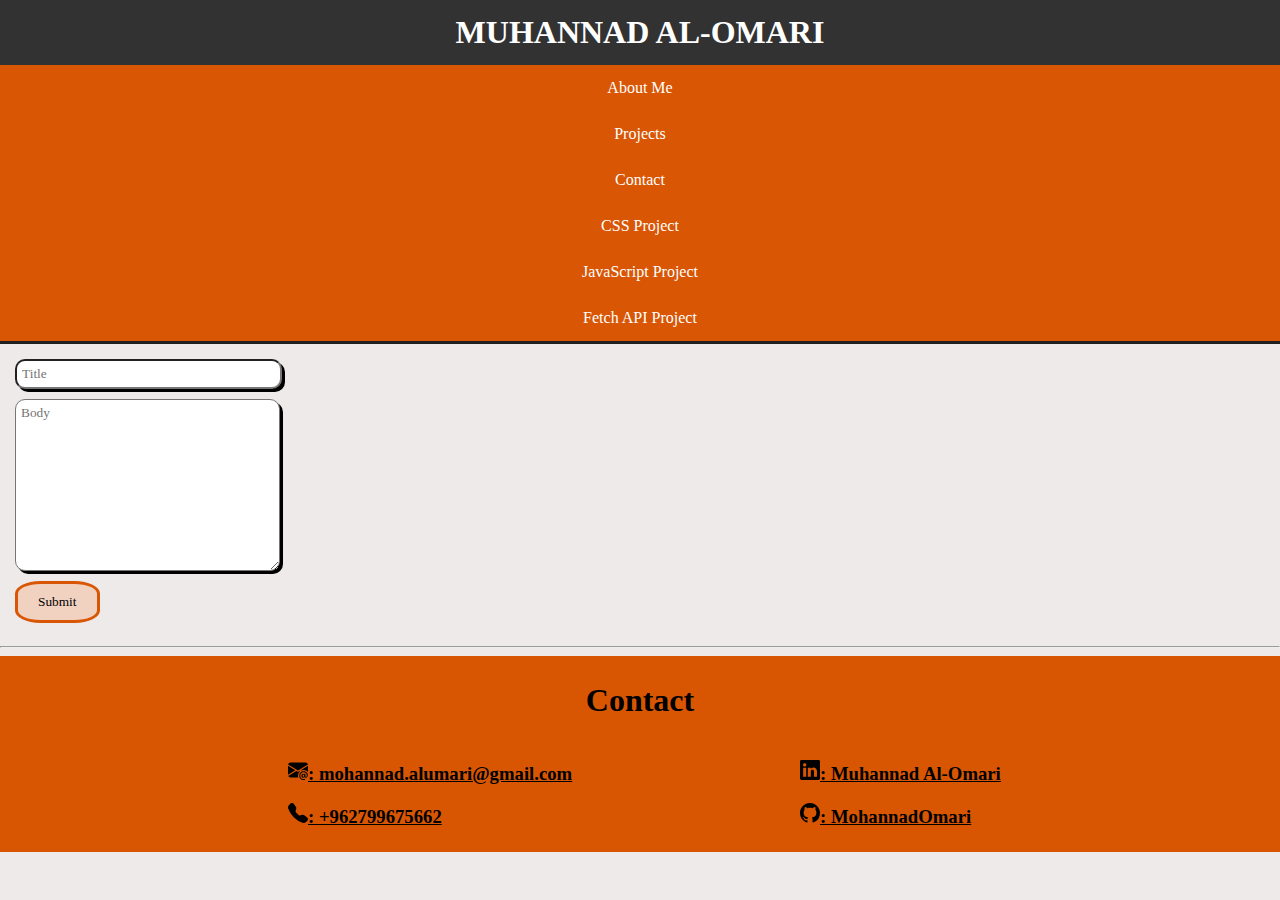
<file: pages/fetchapi.html>
<!DOCTYPE html>
<html lang="en">
  <head>
    <meta charset="UTF-8" />
    <meta name="viewport" content="width=device-width, initial-scale=1" />
    <link rel="stylesheet" href="../css/style.css" />
    <script src="../js/fetch.js" type="module"></script>
    <title>Fetch API</title>
  </head>
  <body>
    <!-- Header -->
    <header>
      <nav>
        <ul>
          <li class="heading">
            <a href="../"><h1 class="myName">MUHANNAD AL-OMARI</h1></a>
          </li>
          <li><a href="../#about">About Me</a></li>
          <li><a href="../#projects">Projects</a></li>
          <li><a href="#contact">Contact</a></li>
          <li><a href="./Csspart.html">CSS Project</a></li>
          <li><a href="./Jspart.html">JavaScript Project</a></li>
          <li><a href="./fetchapi.html">Fetch API Project</a></li>
        </ul>
      </nav>
    </header>

    <main>
      <!-- Form -->
      <form id="addPost">
        <div class="form-group">
          <input
            type="text"
            name="title"
            id="title"
            placeholder="Title"
            class="form-input"
          />
        </div>
        <div class="form-group">
          <textarea
            name="body"
            id="body"
            cols="30"
            rows="10"
            placeholder="Body"
            class="form-input"
          ></textarea>
        </div>
        <input value="Submit" type="submit" class="btn" />
      </form>
      <hr />

      <!-- Posts -->
      <div id="posts" class="post-group"></div>
    </main>

    <!-- Contact -->
    <footer id="contact">
      <h1 class="contacttitle">Contact</h1>
      <div class="d-flex">
        <div class="container">
          <h3>
            <a href="mailto:mohannad.alumari@gmail.com"
              ><img src="../svgs/email.svg" alt="email" class="leftsvg" />:
              mohannad.alumari@gmail.com</a
            >
          </h3>
          <h3>
            <a href="tel:+962799675662"
              ><img src="../svgs/phone.svg" alt="phone" class="leftsvg" />:
              +962799675662</a
            >
          </h3>
        </div>
        <div class="container">
          <h3>
            <a
              href="https://jo.linkedin.com/in/muhannad-al-omari-129437238"
              target="_blank"
              rel="noopener noreferrer"
              ><img
                src="../svgs/linkedin.svg"
                alt="linkedin"
                class="rightsvg"
              />: Muhannad Al-Omari</a
            >
          </h3>
          <h3>
            <a
              href="https://github.com/MohannadOmari"
              target="_blank"
              rel="noopener noreferrer"
              ><img src="../svgs/github.svg" alt="github" class="rightsvg" />:
              MohannadOmari</a
            >
          </h3>
        </div>
      </div>
    </footer>
  </body>
  <script>
    function editPost(titleEdit, bodyEdit) {
      const title = (document.getElementById("title").value = titleEdit);
      const body = (document.getElementById("body").value = bodyEdit);
    }
  </script>
</html>
</file>
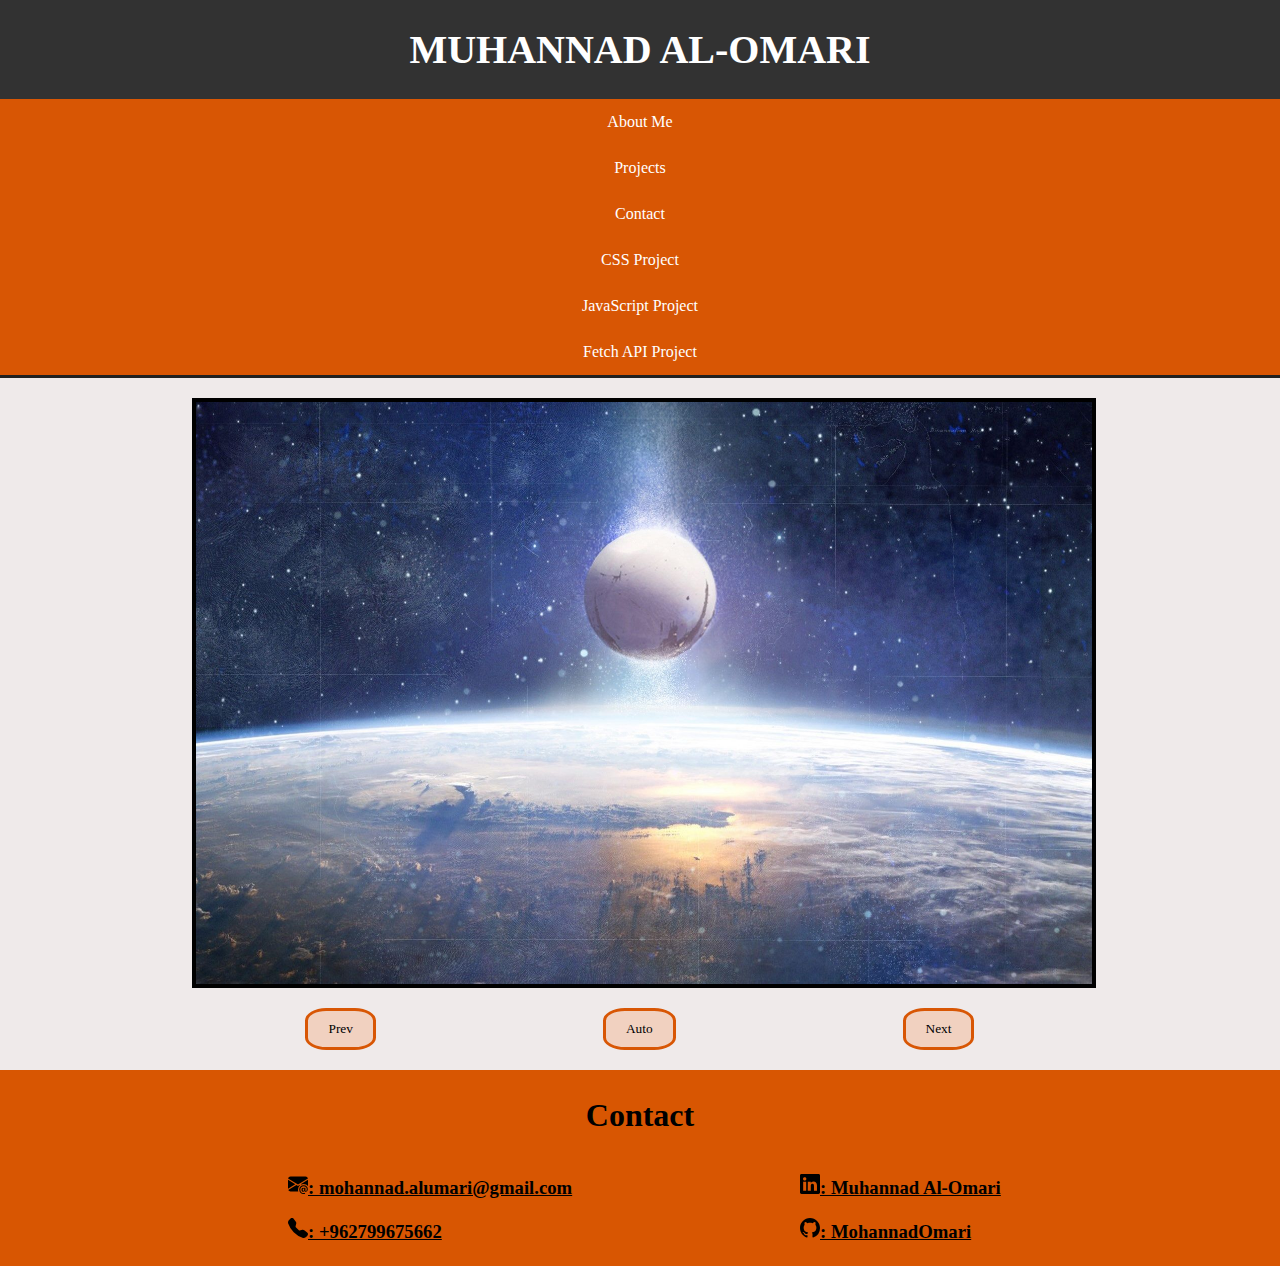
<file: pages/Jspart.html>
<html>
  <head>
    <title>Assignment 1 - JS part</title>
    <meta charset="utf-8" />
    <meta name="viewport" content="width=device-width, initial-scale=1" />
    <link rel="stylesheet" href="../css/jspart.css" />
    <script type="module" src="../js/Index.js"></script>
  </head>
  <body>
    <!-- Header -->
    <header>
      <nav>
        <ul>
          <li class="heading">
            <a href="../"><h1 class="myName">MUHANNAD AL-OMARI</h1></a>
          </li>
          <li><a href="../#about">About Me</a></li>
          <li><a href="../#projects">Projects</a></li>
          <li><a href="#contact">Contact</a></li>
          <li><a href="./Csspart.html">CSS Project</a></li>
          <li><a href="./Jspart.html">JavaScript Project</a></li>
          <li><a href="./fetchapi.html">Fetch API Project</a></li>
        </ul>
      </nav>
    </header>

    <section>
      <div class="container">
        <img src="../imgs/traveller.jpeg" alt="image" class="gallery" id="img" />
      </div>
      <div class="buttons container">
        <button class="btn" id="prev">Prev</button>
        <button class="btn" id="auto">Auto</button>
        <button class="btn" id="next">Next</button>
      </div>
    </section>

    <!-- Contact -->
    <footer id="contact">
      <h1 class="contacttitle">Contact</h1>
      <div class="d-flex">
        <div class="container">
          <h3>
            <a href="mailto:mohannad.alumari@gmail.com"
              ><img src="../svgs/email.svg" alt="email" class="leftsvg" />:
              mohannad.alumari@gmail.com</a
            >
          </h3>
          <h3>
            <a href="tel:+962799675662"
              ><img src="../svgs/phone.svg" alt="phone" class="leftsvg" />:
              +962799675662</a
            >
          </h3>
        </div>
        <div class="container">
          <h3>
            <a
              href="https://jo.linkedin.com/in/muhannad-al-omari-129437238"
              target="_blank"
              rel="noopener noreferrer"
              ><img
                src="../svgs/linkedin.svg"
                alt="linkedin"
                class="rightsvg"
              />: Muhannad Al-Omari</a
            >
          </h3>
          <h3>
            <a
              href="https://github.com/MohannadOmari"
              target="_blank"
              rel="noopener noreferrer"
              ><img src="../svgs/github.svg" alt="github" class="rightsvg" />:
              MohannadOmari</a
            >
          </h3>
        </div>
      </div>
    </footer>
  </body>
</html>
</file>
<file: css/style.css>
* {
  font-family: "Times New Roman", Times, serif;
}

body {
  margin: 0;
  background-color: rgba(230, 223, 223, 0.642);
}

nav ul {
  list-style-type: none;
  margin: 0;
  padding: 0;
  overflow: hidden;
  background-color: #d85604;
}

header {
  border-bottom: 3px solid rgb(32, 32, 32);
}

.heading {
  background-color: rgb(32, 32, 32);
}

.myName {
  text-align: center;
  font-size: 40;
  margin: 0;
  padding-top: 12;
  padding-bottom: 12;
  color: rgb(255, 255, 255);
}

nav li a {
  display: block;
  color: white;
  text-align: center;
  padding: 14px 16px;
  text-decoration: none;
}

nav li a:hover:not(.active) {
  background-color: rgb(50, 50, 50);
}

table {
  min-width: 100%;
  height: 400px;
  border-bottom: 3px solid rgb(50, 50, 50);
  border-collapse: collapse;
}

td {
  border-bottom: 3px solid rgb(50, 50, 50);
  border-right: 3px solid rgb(50, 50, 50);
}

table ul {
  list-style-type: square;
}

.skills {
  width: 50%;
}

.experience {
  width: 50%;
}

li p {
  float: inline-end;
}

.projects {
  text-align: center;
  font-size: 50;
  margin: 0;
  padding-top: 12;
  padding-bottom: 35;
}

.titles {
  font-size: 35;
  padding-left: 3;
  padding-top: 3;
  margin: 0;
}

.skillslist,
dl {
  font-size: 18;
}

dt {
  font-weight: bold;
  padding-left: 4;
}

p {
  font-size: 18;
}

.container {
  margin: auto;
  width: 70%;
}

section img {
  width: 100%;
  border: 3px solid black;
  border-collapse: collapse;
}

.d-flex {
  display: flex;
}

.eshop,
.product {
  width: 90%;
  margin-left: 5%;
}

.description {
  font-size: 24;
  text-align: center;
}

.descriptiontitle {
  text-align: center;
  font-size: 40;
}

.leftimg {
  width: 60%;
}

.rightimg {
  width: 60%;
  margin-left: 50%;
}

footer {
  position: relative;
  bottom: 0;
  width: 100%;
  background-color: #d85602;
  padding-top: 5px;
  padding-bottom: 5px;
}

.leftsvg {
  margin-left: 45%;
}

.rightsvg {
  margin-left: 25%;
}

a {
  color: black;
}

.contacttitle {
  text-align: center;
}

#addPost {
  margin-top: 15px;
}

.form-group {
  margin-bottom: 10px;
  margin-left: 15px;
}

.form-input {
  display: block;
  width: 20%;
  padding: 5px;
  border-radius: 10px;
  box-shadow: 3px 3px black;
}

.btn {
  padding: 10px 20px;
  border: 3px solid #d85604;
  background-color: #ff62002d;
  border-radius: 30%;
  text-align: center;
  margin-left: 15px;
  margin-bottom: 15px;
}

.btn:hover {
  background-color: #d85602;
  cursor: pointer;
}

.post-group {
  margin: auto;
  width: 70%;
}

.post {
  display: flex;
  width: 60%;
  margin: auto;
  flex-direction: column;
  margin-bottom: 12px;
  border: 2px solid black;
  border-radius: 1rem;
  box-shadow: 3px 3px 10px rgba(0, 0, 0, 0.549);
}

.post:hover {
  cursor: pointer;
  box-shadow: 5px 5px 15px black;
}

.post-text {
  margin-left: 5px;
  font-family: "Courier New", Courier, monospace;
}

.border-bottom {
  border-bottom: 1px solid black;
}

a.no-decor {
  text-decoration: none;
}
</file>
<file: css/csspart.css>
* {
  font-family: "Times New Roman", Times, serif;
}

body {
  margin: 0;
  background-color: #ba92a683;
}

nav ul {
  list-style-type: none;
  margin: 0;
  padding: 0;
  overflow: hidden;
  background-color: #d85604;
}

header {
  border-bottom: 3px solid rgb(32, 32, 32);
}

.heading {
  background-color: rgb(32, 32, 32);
}

.myName {
  text-align: center;
  font-size: 40;
  margin: 0;
  padding-top: 12;
  padding-bottom: 12;
  color: rgb(255, 255, 255);
}

nav li a {
  display: block;
  color: white;
  text-align: center;
  padding: 14px 16px;
  text-decoration: none;
}

nav li a:hover:not(.active) {
  background-color: rgb(50, 50, 50);
}

section h1,
p {
  color: #ad1b02;
  font-size: 40px;
  font-family: "Courier New", Courier, monospace;
  text-align: center;
}

p {
  font-size: larger;
  font-family: sans-serif;
}

section img {
  display: block;
  opacity: 50%;
  border: 10px double #c50404;
  box-shadow: 15px 15px 5px #ba92a6;
  margin: auto;
}

img:hover {
  opacity: 100%;
}

.sectionOne:hover {
    background-color: #c34d88;
}

.sectionTwo:hover {
    background-color: blueviolet;
}

.sectionThree:hover {
    background-color: rgb(88, 5, 37);
}

footer {
  position: relative;
  bottom: 0;
  width: 100%;
  background-color: #d85604;
  padding-top: 4px;
  padding-bottom: 5px;
}

.leftsvg {
  margin-left: 45%;
}

.rightsvg {
  margin-left: 25%;
}

a {
  color: black;
}

.contacttitle {
  text-align: center;
}

.d-flex {
  display: flex;
}

.container {
  margin: auto;
  width: 70%;
}
</file>
<file: css/jspart.css>
* {
  font-family: "Times New Roman", Times, serif;
}

body {
  margin: 0;
  background-color: rgba(230, 223, 223, 0.642);
}

nav ul {
  list-style-type: none;
  margin: 0;
  padding: 0;
  overflow: hidden;
  background-color: #d85604;
}

header {
  border-bottom: 3px solid rgb(32, 32, 32);
}

.heading {
  background-color: rgb(32, 32, 32);
}

.myName {
  text-align: center;
  font-size: 40;
  margin: 0;
  padding-top: 12;
  padding-bottom: 12;
  color: rgb(255, 255, 255);
}

nav li a {
  display: block;
  color: white;
  text-align: center;
  padding: 14px 16px;
  text-decoration: none;
}

nav li a:hover:not(.active) {
  background-color: rgb(50, 50, 50);
}

.container {
  margin: auto;
  width: 70%;
}

.container > img{
  margin-top: 20px;
  border: 4px solid black;
}

.buttons {
  display: flex;
  flex-flow: row nowrap;
  justify-content: space-around;
  margin-top: 20px;
  margin-bottom: 20px;
}

.btn {
  padding: 10px 20px;
  border: 3px solid #d85604;
  background-color: #ff62002d;
  border-radius: 30%;
  text-align: center;
}

.btn:hover {
  background-color: #d85602;
  cursor: pointer;
}

.d-flex {
  display: flex;
}

footer {
  position: relative;
  bottom: 0;
  width: 100%;
  background-color: #d85602;
  padding-top: 5px;
  padding-bottom: 5px;
}

.leftsvg {
  margin-left: 45%;
}

.rightsvg {
  margin-left: 25%;
}

a {
  color: black;
}

.contacttitle {
  text-align: center;
}

.gallery {
  width: 100%;
}
</file>
